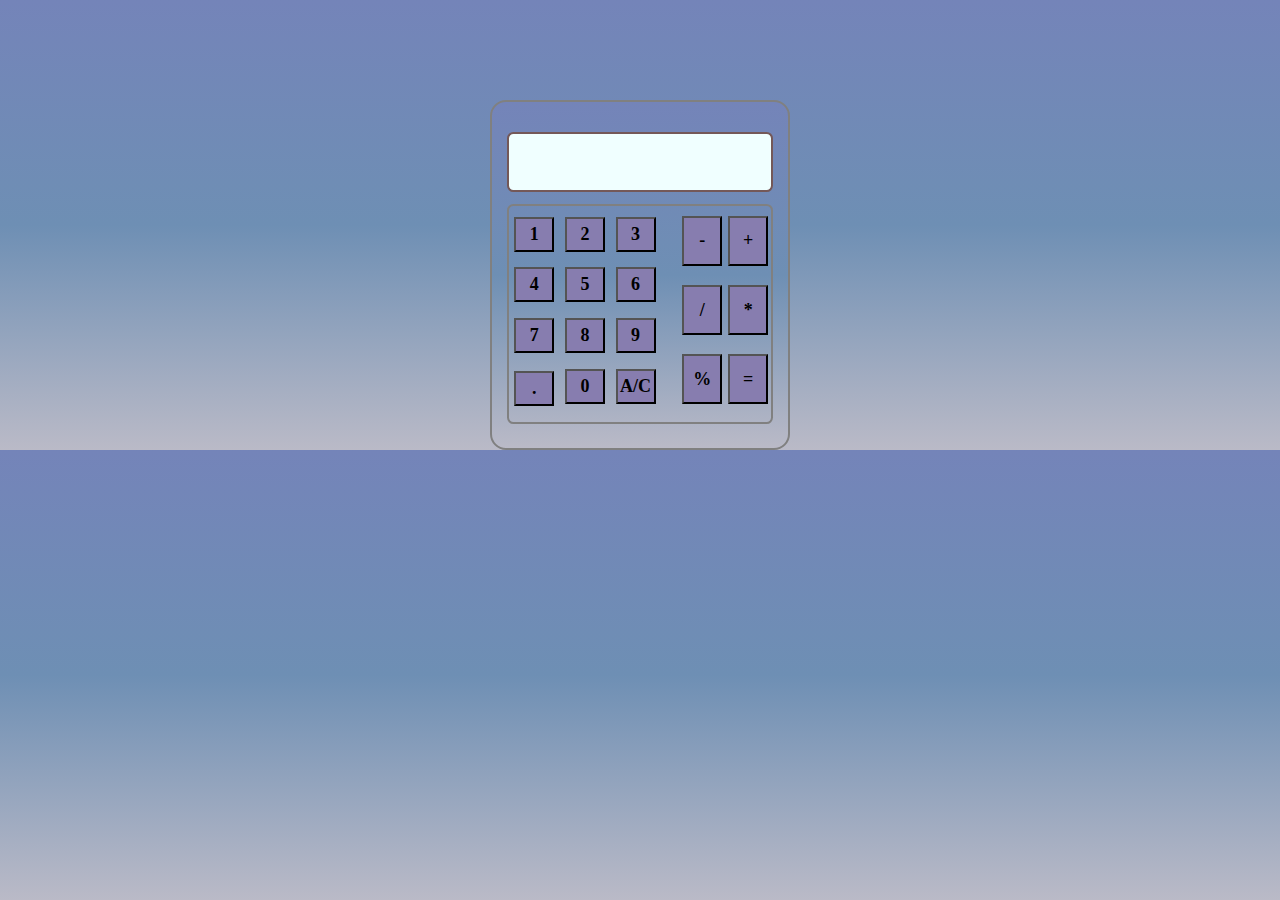
<file: java/index.html>
<!DOCTYPE html>
<html lang="en">
  <head>
    <meta charset="UTF-8" />
    <meta http-equiv="X-UA-Compatible" content="IE=edge" />
    <meta name="viewport" content="width=device-width, initial-scale=1.0" />
    <title>Calculator</title>
    <link rel="stylesheet" href="/java/style.css" />
  </head>
  <body>
    <main>
      <div class="containner">
        <div class="display">
          <h1 id="scr"></h1>
        </div>

        <div class="containner2">
          <div class="number">
            <div class="dig"><button onclick="scr.innerHTML += '1'">1</button></div>
            <div class="dig"><button onclick="scr.innerHTML += 2">2</button></div>
            <div class="dig"><button onclick="scr.innerHTML += 3" >3</button></div>
            <div class="dig"><button onclick="scr.innerHTML += 4" >4</button></div>
            <div class="dig"><button onclick="scr.innerHTML += 5">5</button></div>
            <div class="dig"><button onclick="scr.innerHTML += 6">6</button></div>
            <div class="dig"><button onclick="scr.innerHTML += 7">7</button></div>
            <div class="dig"><button onclick="scr.innerHTML += 8">8</button></div>
            <div class="dig"><button onclick="scr.innerHTML += 9">9</button></div>
            <div class="dig"><button onclick="scr.innerHTML += .">.</button></div>
            <div class="dig2"><button onclick="scr.innerHTML += 0">0</button></div>
            <div class="dig2"><button onclick="scr.innerHTML = ">A/C</button></div>

          </div>
          <div class="operators">
            <div class="ope"><button>-</button></div>
            <div class="ope"><button>+</button></div>
            <div class="ope"><button>/</button></div>
            <div class="ope"><button>*</button></div>
            <div class="ope"><button>%</button></div>
            <div class="ope"><button>=</button></div>
          </div>
        </div>
      </div>
    </main>
  </body>
</html>
</file>
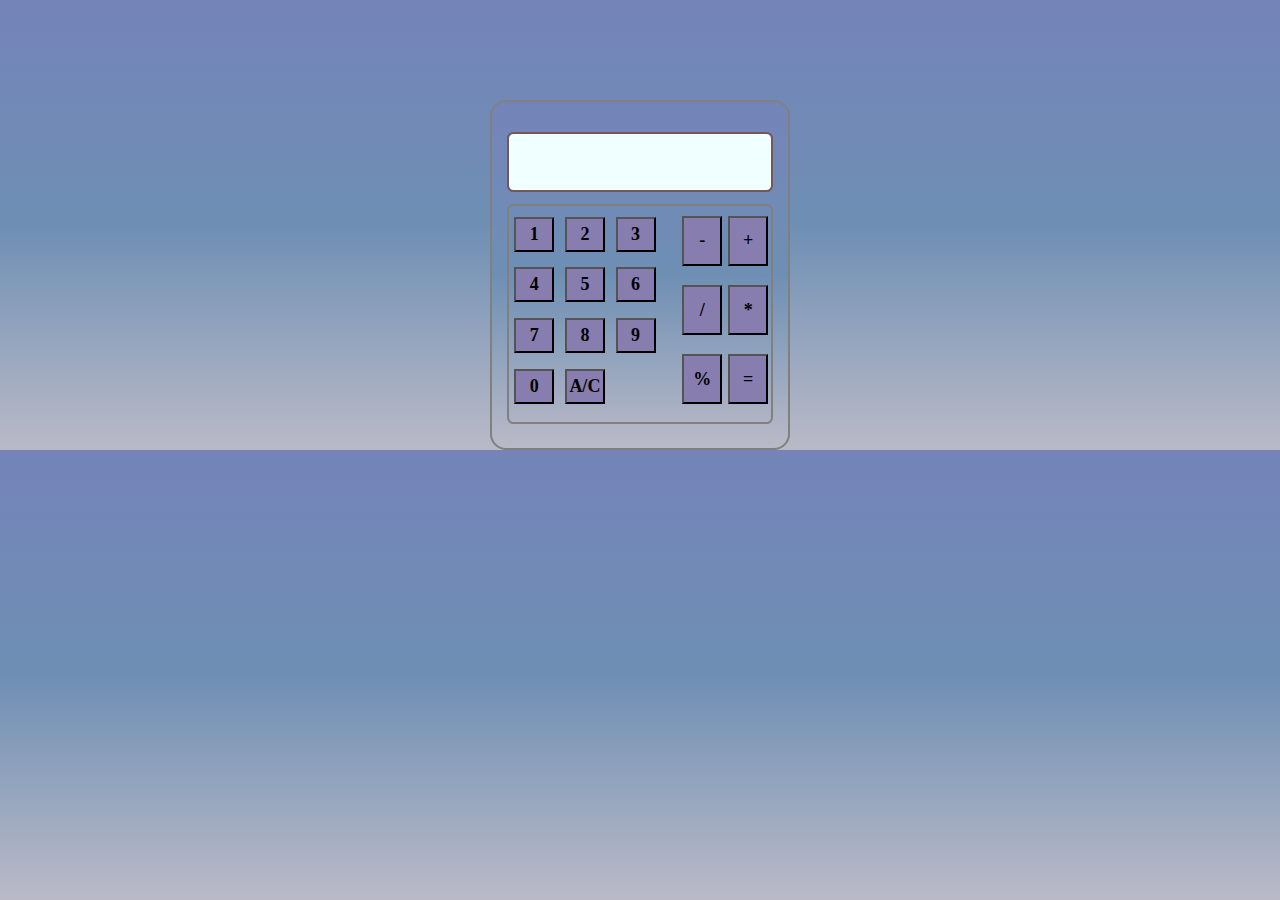
<file: java/calculator.html>
<!DOCTYPE html>
<html lang="en">
  <head>
    <meta charset="UTF-8" />
    <meta http-equiv="X-UA-Compatible" content="IE=edge" />
    <meta name="viewport" content="width=device-width, initial-scale=1.0" />
    <title>Calculator</title>
    <link rel="stylesheet" href="/java/style.css" />
  </head>
  <body>
    <main>
      <div class="containner">
        <div class="display">
          <h1 id="scr" ></h1>
        </div>

        <div class="containner2">
          <div class="number">
            <div class="dig"><button onclick="scr.innerHTML += '1'">1</button></div>
            <div class="dig"><button onclick="scr.innerHTML += 2">2</button></div>
            <div class="dig"><button onclick="scr.innerHTML += 3" >3</button></div>
            <div class="dig"><button onclick="scr.innerHTML += 4" >4</button></div>
            <div class="dig"><button onclick="scr.innerHTML += 5">5</button></div>
            <div class="dig"><button onclick="scr.innerHTML += 6">6</button></div>
            <div class="dig"><button onclick="scr.innerHTML += 7">7</button></div>
            <div class="dig"><button onclick="scr.innerHTML += 8">8</button></div>
            <div class="dig"><button onclick="scr.innerHTML += 9">9</button></div>
            <!-- <div class="dig"><button onclick="scr.innerHTML += .">.</button></div> -->
            <div class="dig2"><button onclick="scr.innerHTML += 0">0</button></div>
            <div class="dig2"><button onclick="scr.innerHTML = ''">A/C</button></div>

          </div>
          <div class="operators">
            <div class="ope" onclick="scr.innerHTML += '-'"><button>-</button></div>
            <div class="ope"><button>+</button></div>
            <div class="ope"><button>/</button></div>
            <div class="ope"><button>*</button></div>
            <div class="ope"><button>%</button></div>
            <div class="ope"><button onclick="scr.innerHTML += evaluate()">=</button></div>
          </div>
        </div>
      </div>
    </main>
    <script src="/java/java.js">
    
    </script>
  </body>
</html>
</file>
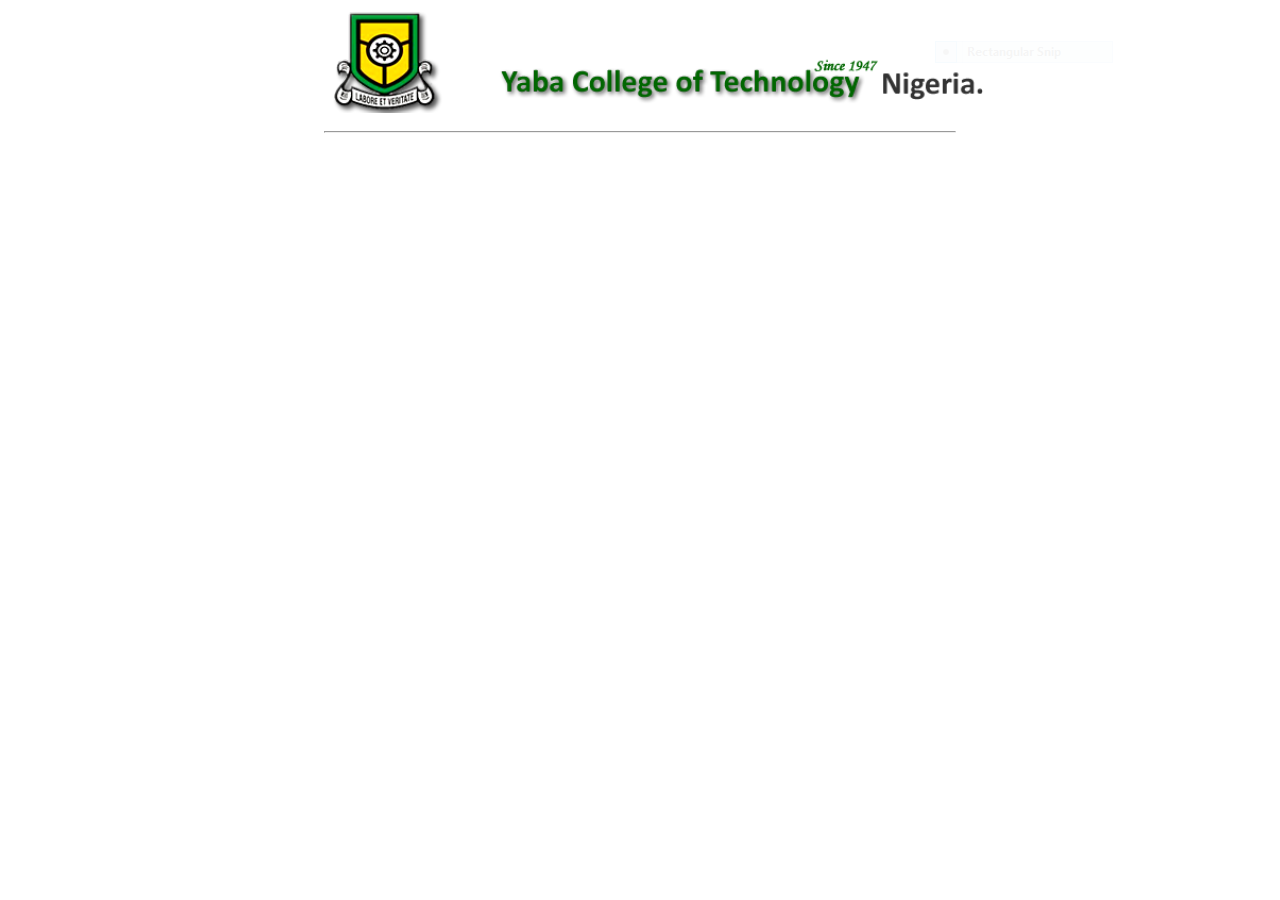
<file: java/web design/web.html>
<!DOCTYPE html>
<html lang="en">
<head>
    <meta charset="UTF-8">
    <meta name="viewport" content="width=device-width, initial-scale=1.0">
    <meta name="author" content="huzane taiwo">
    <meta name="description" content="a pratical aproach to wed dessign. created in part for a biggger project">
    <link rel="stylesheet" href="/java/web design/style.css">
    <link rel="shortcut icon" href="favicon.ico" type="image/x-icon">
    <title>header</title>
</head>
<body>
    <header>
        <div class="logo">
            
        <a href="/"><img src="/java/web design/Capture.PNG" alt="logo-header"></a>
        <br> <hr>
        </div>
    </header>
</body>
</html>
</file>
<file: java/style.css>
*{
    margin: 0;
    padding: 0;
    margin: auto;
    box-sizing: border-box;
}
body{
    font-size: 20px;
    font-family: 'Times New Roman', Times, serif;
    background-image: linear-gradient(rgb(116, 132, 185), rgb(110, 143, 180), rgb(186, 186, 199));
}
main{
    width: 300px;
    height: 350px;
    margin-top: 100px;
    border: 2px solid grey;
    border-radius: 1rem;
    background-image: linear-gradient(rgb(116, 132, 185), rgb(110, 143, 180), rgb(186, 186, 199));
    
}

 .containner {
    position: relative;
    display: flex;
    flex-direction: column;
    justify-content: space-between;
    height: 95%;
}
.containner2{
    display: flex;
    flex-direction: row;
    justify-content: space-between;
    border: 2px solid grey;
    border-radius: 0.4rem;
    margin: auto;
    width: 90%;
    height: 220px;
}
.display {
    margin: auto;
    width: 90%;
    margin-top: 30px;
    height: 60px;
    background-color: azure;
    border:  2px solid rgb(116, 88, 88);
    border-radius: 0.4rem;


}

.operators, .number {
    /* border:  1px solid black; */
    border-radius: 0.4rem;
    height: 10px;

}
.number{
    height: 96%;
    width: 58%;
    margin: 0;
    display: grid;
    grid-template-columns: repeat(3,1fr);
    flex-wrap: wrap;

}
.dig{
    display: grid;
    justify-content: center;
    align-items: center;
    width:  30px;
    height: 30px;
    /* border: 2px solid rgb(167, 64, 64); */
}
.dig2{
    grid-template-columns: 2fr;
}
button{
    display: block;
    font-size: large;
    font-family: 'Times New Roman', Times, serif;
    font-weight: 800;
    background-color: rgb(135, 125, 175);
    width:  40px;
    height: 35px;
}

.operators{
    height: 96%;
    width: 35%;
    margin: 0;
    display: flex;
    flex-wrap: wrap;
}
.ope button{
    width:  40px;
    height: 50px;
}
</file>
<file: java/web design/style.css>
.logo {
    width: 50%;
    margin-left: auto;
    margin-right: auto;
}
</file>
